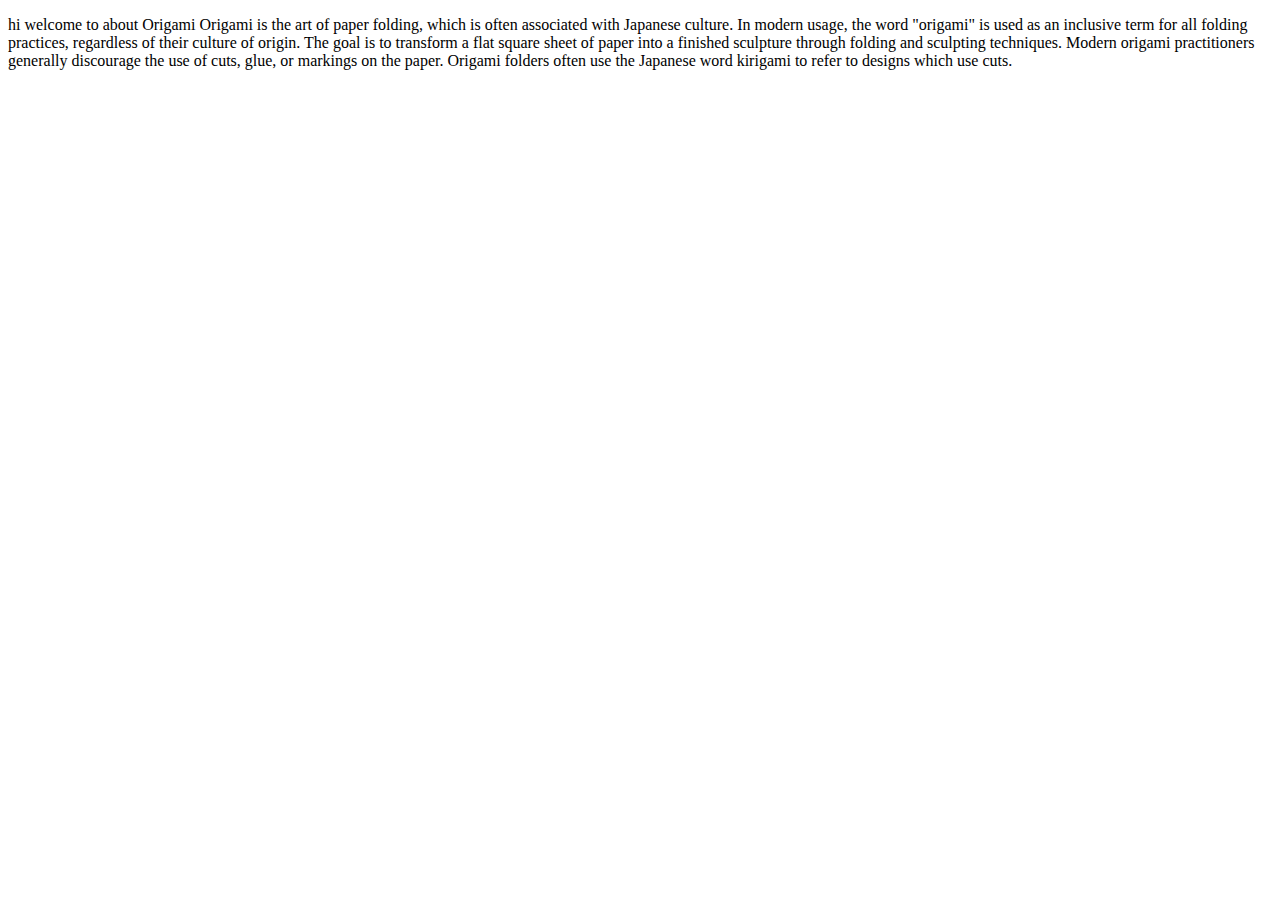
<file: aboutme.html>
<!DOCTYPE html>
<html>
    <head>
        <title>welcome to my page about Origami</title>
    </head>
    <body>
        <p>hi welcome to about Origami     Origami is the art of paper folding, which is often associated with Japanese culture. In modern usage, the word "origami" is used as an inclusive term for all folding practices, regardless of their culture of origin. The goal is to transform a flat square sheet of paper into a finished sculpture through folding and sculpting techniques. Modern origami practitioners generally discourage the use of cuts, glue, or markings on the paper. Origami folders often use the Japanese word kirigami to refer to designs which use cuts.</p>
    </body>
</html>
</file>
